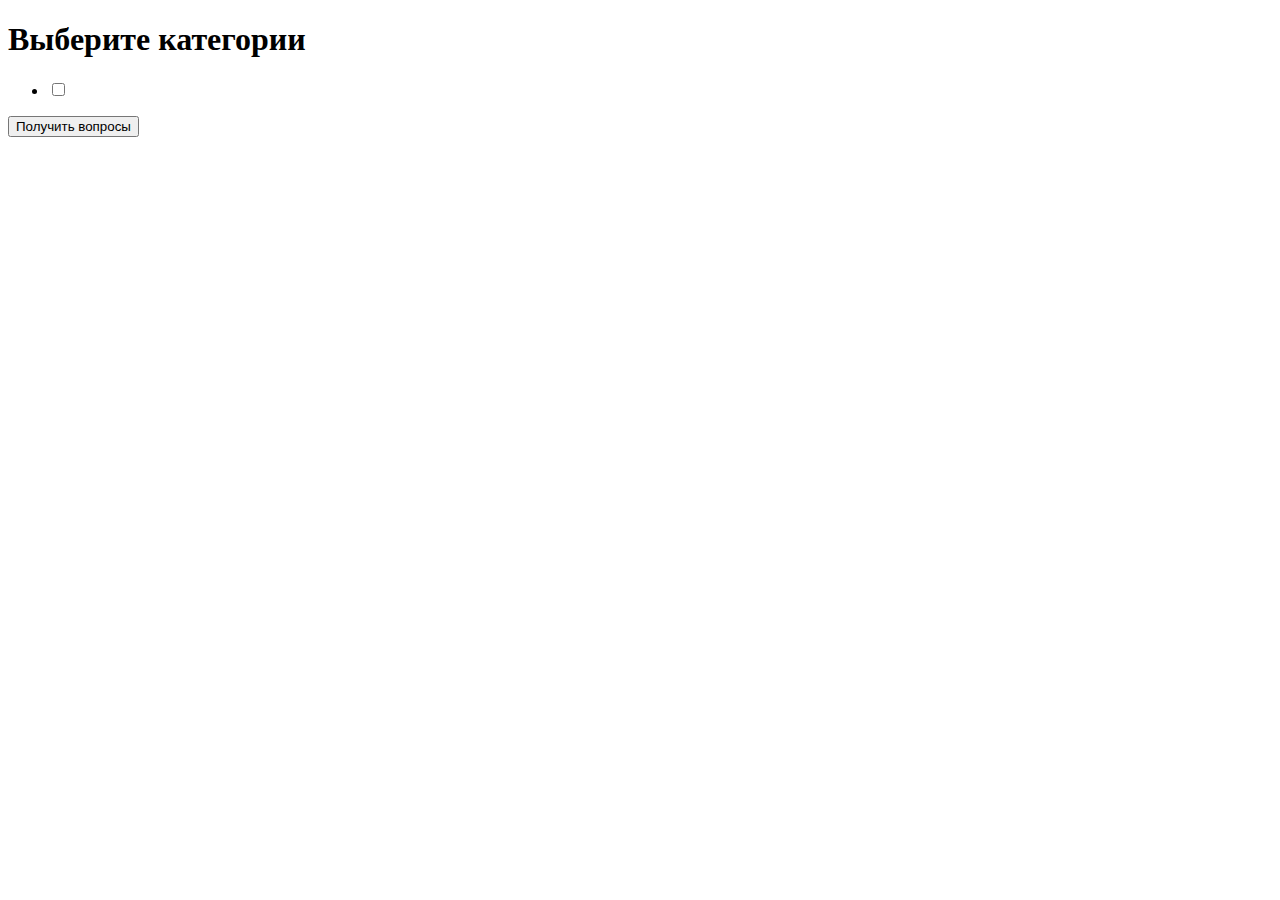
<file: interview-web/src/main/resources/templates/index.html>
<!DOCTYPE HTML>
<html xmlns:th="http://www.thymeleaf.org">
<head>
    <title>Interview Questions</title>
    <meta charset="UTF-8"/>
</head>
<body>
<h1>Выберите категории</h1>
<form action="/question" method="get">
    <ul>
        <li th:each="cat : ${categories}">
            <label>
                <input type="checkbox" name="category" th:value="${cat}"/>
                <span th:text="${cat}"></span>
            </label>
        </li>
    </ul>
    <button type="submit">Получить вопросы</button>
</form>
</body>
</html>
</file>
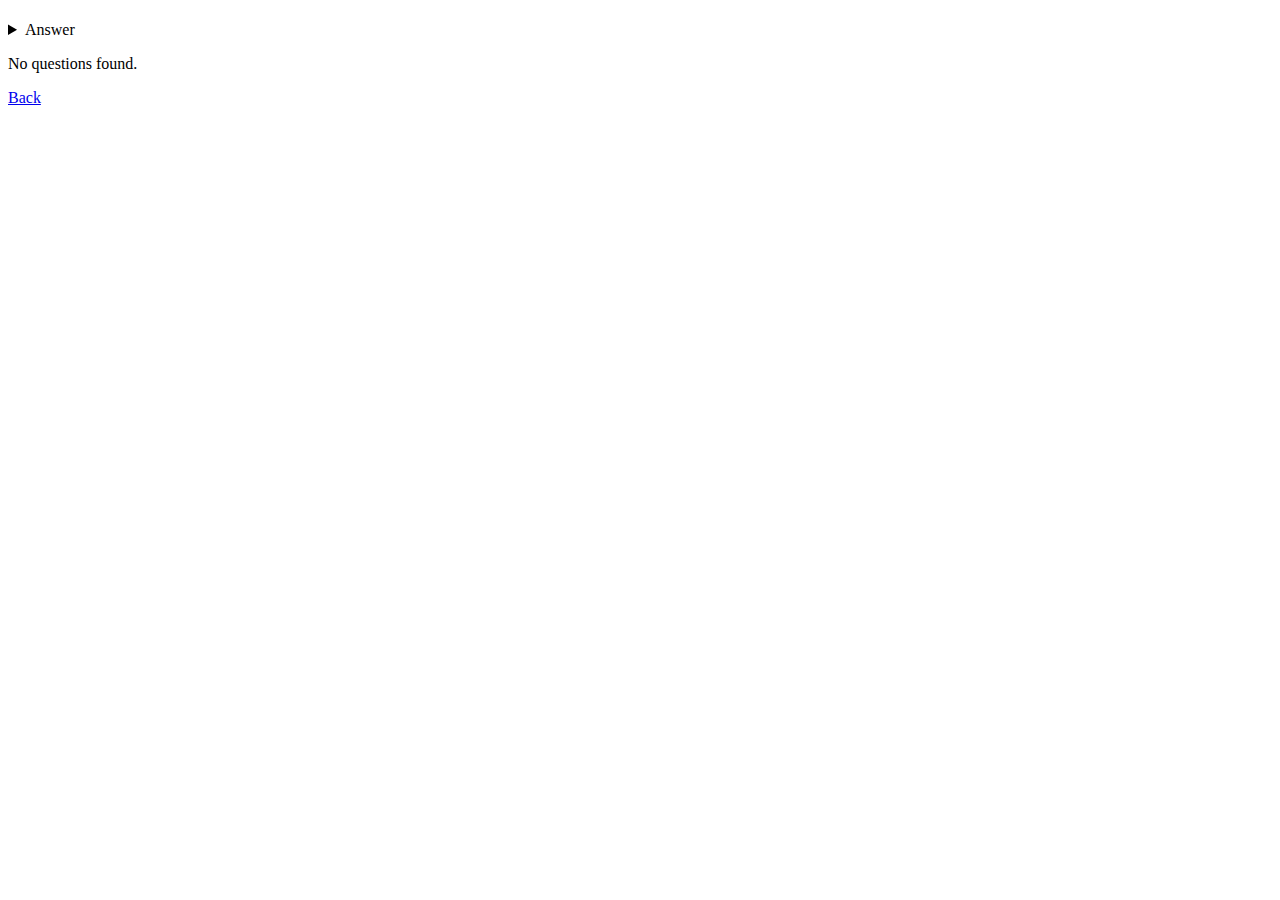
<file: interview-web/src/main/resources/templates/question.html>
<!DOCTYPE HTML>
<html xmlns:th="http://www.thymeleaf.org">
<head>
    <title>Вопрос</title>
    <meta charset="UTF-8"/>
</head>
<body>
<h1 th:text="'Категории: ' + ${#strings.listJoin(categories, ', ')}"></h1>
<div th:if="${qa != null}">
    <p th:text="${qa.question}"></p>
    <details>
        <summary>Answer</summary>
        <p th:text="${qa.answer}"></p>
    </details>
</div>
<div th:if="${qa == null}">
    <p>No questions found.</p>
</div>
<a href="/">Back</a>
</body>
</html>
</file>
